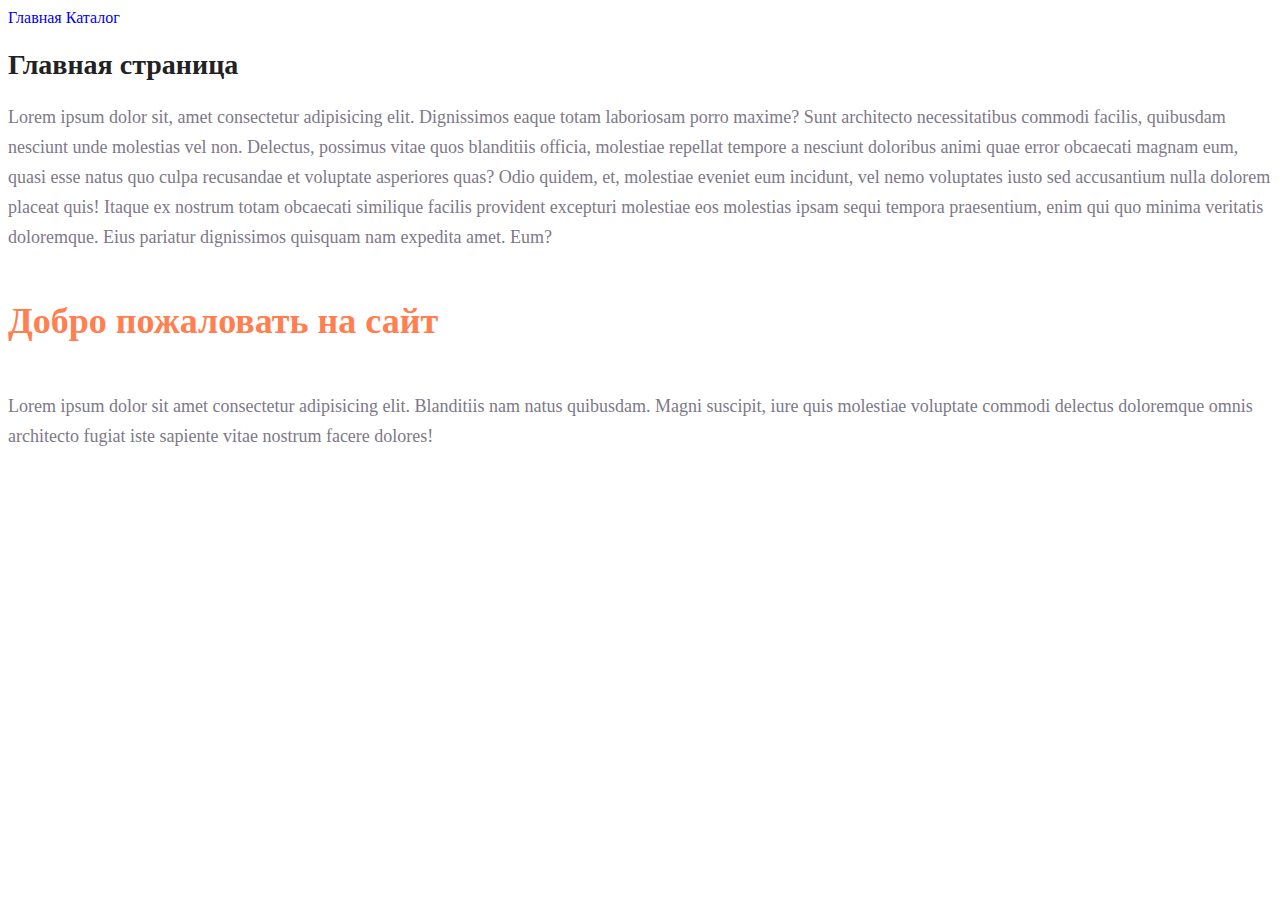
<file: HomeTask_2/index.html>
<!DOCTYPE html>
<html lang="en">
<head>
    <meta charset="UTF-8">
    <meta name="viewport" content="width=device-width, initial-scale=1.0">
    <title>Document</title>
    <link rel="stylesheet" href="style.css">

</head>
<body>
    <a class="menu" href="index.html">Главная</a>
    <a class="menu" href="catalog/catalog.html">Каталог</a>
    <h1 class="header">Главная страница</h1>
    <p class="text">Lorem ipsum dolor sit, amet consectetur adipisicing elit. Dignissimos eaque totam laboriosam porro maxime? Sunt architecto necessitatibus commodi facilis, quibusdam nesciunt unde molestias vel non. Delectus, possimus vitae quos blanditiis officia, molestiae repellat tempore a nesciunt doloribus animi quae error obcaecati magnam eum, quasi esse natus quo culpa recusandae et voluptate asperiores quas? Odio quidem, et, molestiae eveniet eum incidunt, vel nemo voluptates iusto sed accusantium nulla dolorem placeat quis! Itaque ex nostrum totam obcaecati similique facilis provident excepturi molestiae eos molestias ipsam sequi tempora praesentium, enim qui quo minima veritatis doloremque. Eius pariatur dignissimos quisquam nam expedita amet. Eum?</p>
    <h2 class="header_2">Добро пожаловать на сайт</h2>
    <p class="text">Lorem ipsum dolor sit amet consectetur adipisicing elit. Blanditiis nam natus quibusdam. Magni suscipit, iure quis molestiae voluptate commodi delectus doloremque omnis architecto fugiat iste sapiente vitae nostrum facere dolores!</p>

 </body>
</html>
</file>
<file: HomeTask_2/style.css>
a { 
    text-decoration: none; 
}
.menu{
    font-size: 16px;
    line-height: 20px; 
  }
  .header{
    color: #222222;
    font-size: 28px;
    line-height: 36px;
    font-weight: bold; 
  }
  .text{
    font-style: normal;
    font-weight: 300;
    font-size: 18px;
    line-height: 30px;
    color: #7D7987; 
  }
  .header_2{
    color: coral;
    font-style: normal;
    font-weight: 700;
    font-size: 36px;
    line-height: 80px;
  }
</file>
